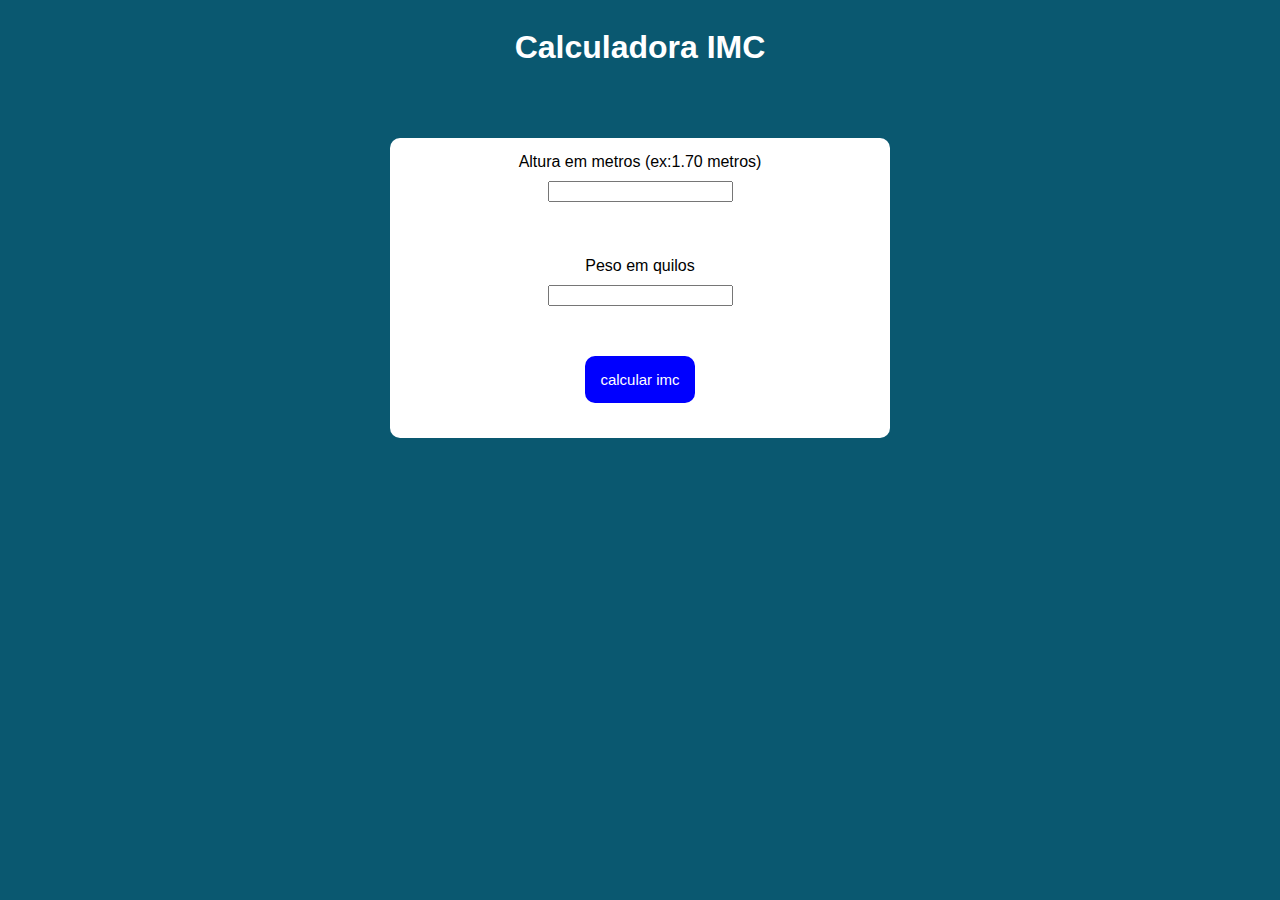
<file: calculadora-imc/index.html>
<!DOCTYPE html>
<html lang="pt-br">
<head>
    <meta charset="UTF-8">
    <meta http-equiv="X-UA-Compatible" content="IE=edge">
    <meta name="viewport" content="width=device-width, initial-scale=1.0">
    <title>Calculadore imc</title>
    <style>
        body{
            background-color: rgb(10, 88, 112);
            display: flex;
            align-items: center;
            justify-content: center;
            flex-direction: column;
            color:white;
            font-family: Arial, Helvetica, sans-serif;
        }
        section{
            background-color: white;
            width: 500px;
            height: 300px;
            border-radius: 10px;
            margin-top: 50px;

        }
        section form{
            color: black;
            display: flex;
            align-items:center;
            justify-content: center;
            flex-direction: column;
        }
        label{
            margin-top: 15px;
        }
        input{
            margin: auto;
            margin-bottom: 40px;
            margin-top:10px ;
            margin-left: auto;
            color: black;
        }
         #calcularIMC{
            outline: none;
            text-decoration: none;
            border: none;
            background-color: blue;
            color: white;
            padding: 15px;
            width: auto;
            border-radius: 10px;
            font-size: 15px;
            font-weight: lighter;
        }
    </style>
</head>
<body>
    <header>
        <h1>Calculadora IMC</h1>
    </header>
   <section>
       <form>
        
           <label for="altura">Altura em metros (ex:1.70 metros)</label>
           <input type="text" id="altura">

           <label for="peso">Peso em quilos</label>
           <input type="number" id="peso">

           <input type="submit" value="calcular imc" id="calcularIMC">
           
       </form>

       <div class="resposta"></div>

   </section>



    <script  src="jquery-3.6.1.min.js"></script>
    <script  src="jquery.mask.js"></script>
    <script  src="script.js"></script>
</body>
</html>
</file>
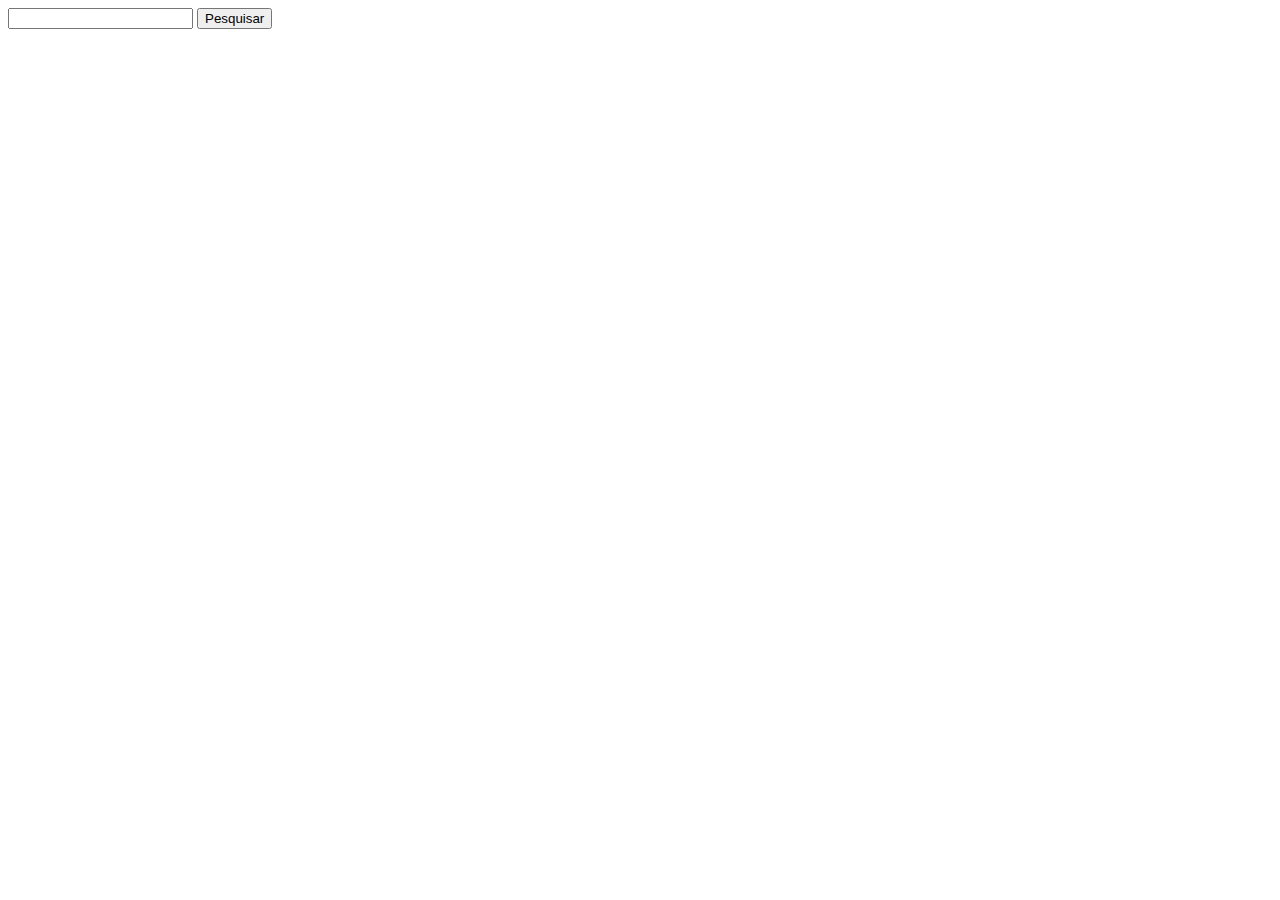
<file: clima/index.html>
<!DOCTYPE html>
<html lang="pt-br">
<head>
    <meta charset="UTF-8">
    <meta http-equiv="X-UA-Compatible" content="IE=edge">
    <meta name="viewport" content="width=device-width, initial-scale=1.0">
    <title>Document</title>
    <style>
        #resultado{
            width: 150px;
            font-size: 40px;
            text-align: center;
            
        }
    </style>
</head>
<body>
    <input type="text" id="cidade">
    <button>Pesquisar</button>

    <div id="resultado"></div>



    <script type="text/javascript" src="jquery-3.6.1.min.js"></script>
    <script type="text/javascript" src="script.js"></script>
</body>
</html>
</file>
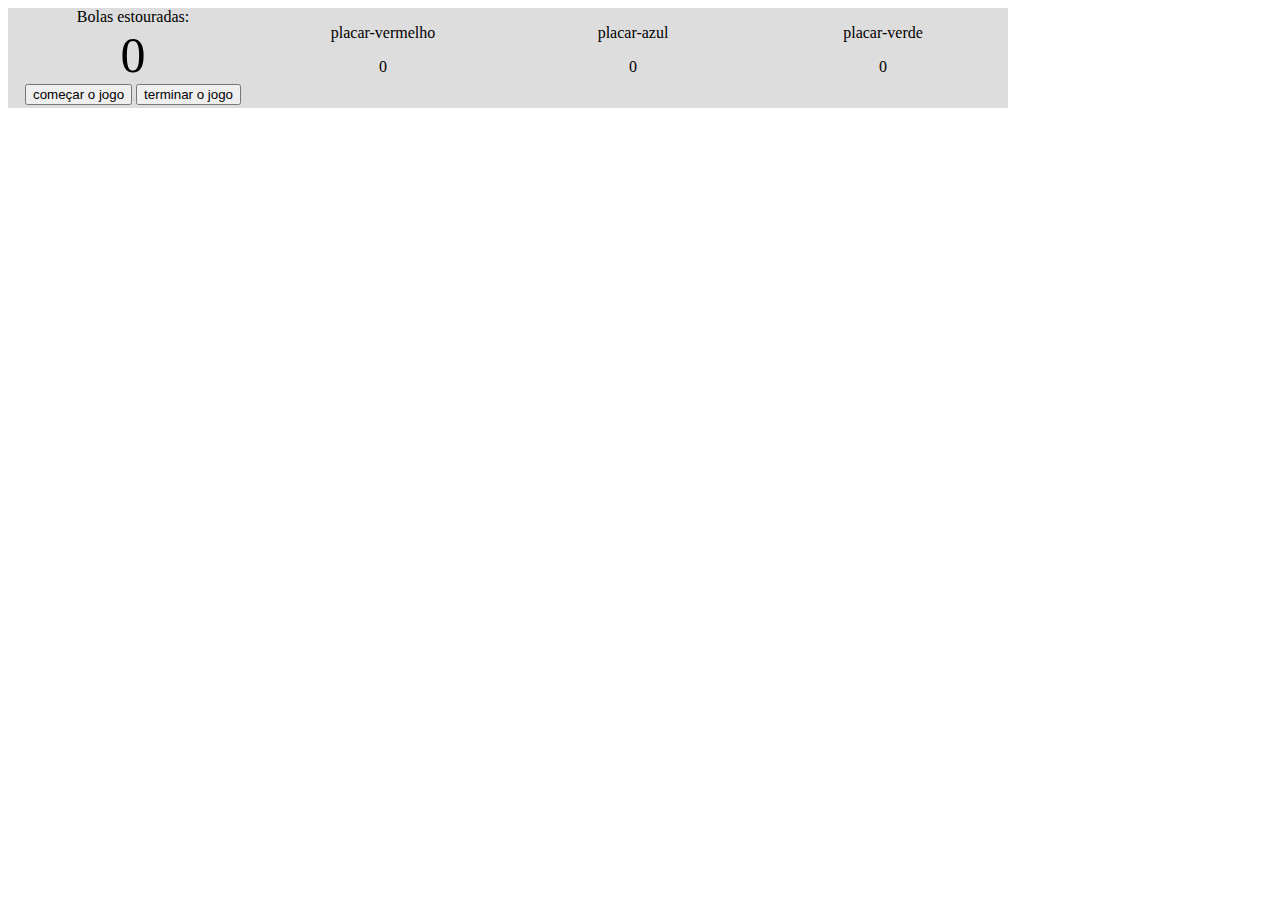
<file: estoura-bolha/index.html>
<!DOCTYPE html>
<html lang="pt-br">
<head>
    <meta charset="UTF-8">
    <meta http-equiv="X-UA-Compatible" content="IE=edge">
    <meta name="viewport" content="width=device-width, initial-scale=1.0">
    <title>Document</title>
    <style>
        body{
            display: flex;
            flex-direction: row;
        }
        .area-placar{
            width: 250px;
            height: 100px;
            
            left: 0;
            top: 0;
            background-color: #DDD;
            text-align: center;
        }
        #placar{
            font-size: 50px;
        } 
        .bola{
            width: 50px;
            height: 50px;
            border-radius: 50%;
            background-color: #000;
            position: absolute;
        }
    </style>
</head>
<body>
    <div class="area-placar">
        Bolas estouradas: <br>
        <div id="placar">0</div>
        <button id="começar">começar o jogo</button>
        <button id="terminar">terminar o jogo</button>
    </div>
    <div class="area-placar">
        <p>placar-vermelho</p>
        <div id="placar-vermelho">
            0
        </div>
    </div>
    <div class="area-placar">
        <p>placar-azul</p>
        <div id="placar-azul">
            0
        </div>
    </div>
    <div class="area-placar">
        <p>placar-verde</p>
        <div id="placar-verde">
            0
        </div>
    </div>

    




    <script type="text/javascript" src="jquery-3.6.1.min.js"></script>
    <script type="text/javascript" src="script.js"></script>
</body>
</html>
</file>
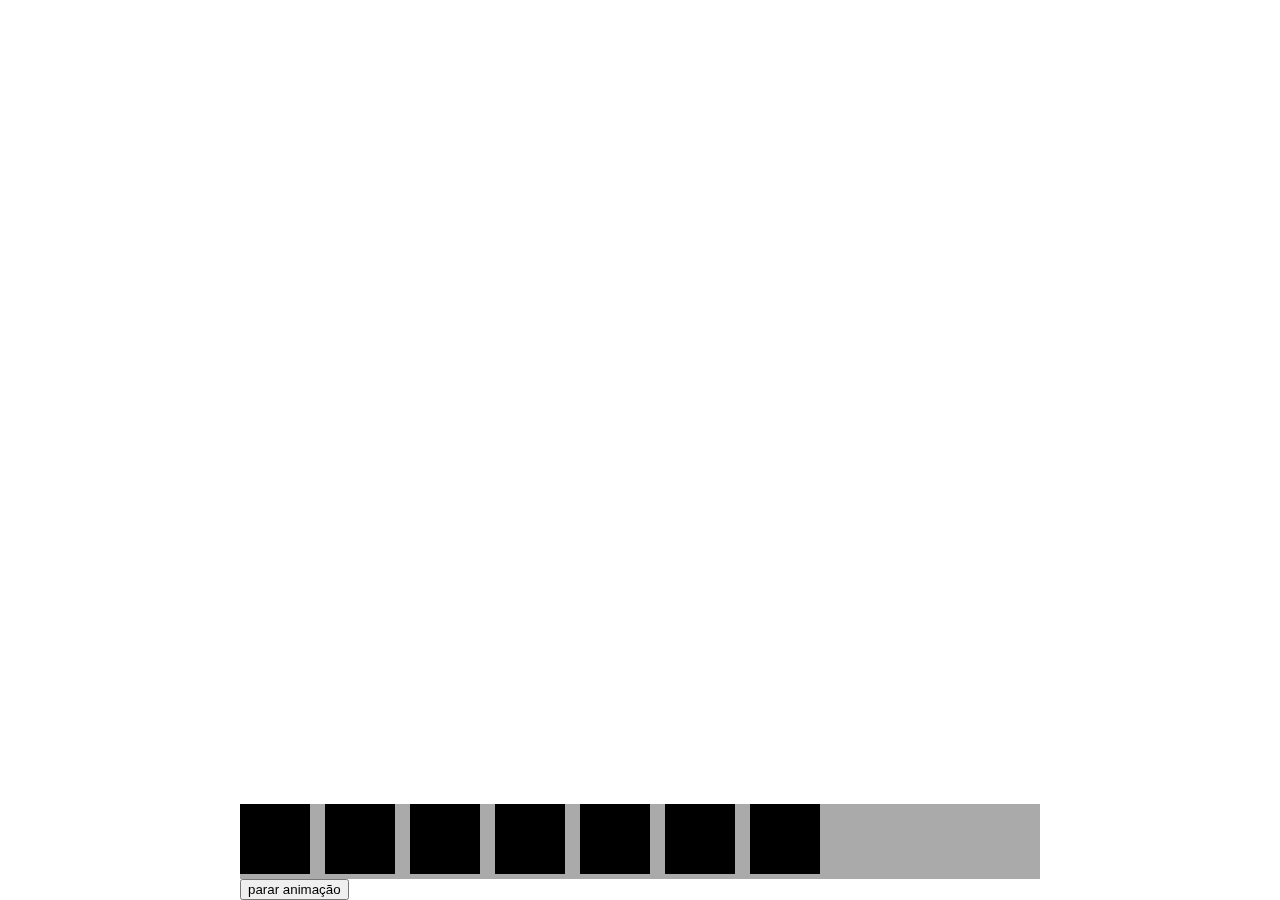
<file: fisheye/index.html>
<!DOCTYPE html>
<html lang="pt-br">
<head>
    <meta charset="UTF-8">
    <meta http-equiv="X-UA-Compatible" content="IE=edge">
    <meta name="viewport" content="width=device-width, initial-scale=1.0">
    <title>Document</title>
    <style>
        body{
            margin: 0;
            position: fixed;
            left: 50%;
            margin-left: -400px;
            bottom: 0;
        }
        .menu{
            width: 800px;
            height: 75px;
            background-color: #aaa;
            display: flex;
        }
        .icone{
            width: 70px;
            height: 70px;
            background-color: #000;
            float: left;
            margin-right: 15px;
            cursor: pointer;
        }
    </style>
</head>
<body>
    
    <div class="menu">
        <div class="icone"></div>
        <div class="icone"></div>
        <div class="icone"></div>
        <div class="icone"></div>
        <div class="icone"></div>
        <div class="icone"></div>
        <div class="icone"></div>
    </div>
    <button>parar animação</button>


    <script type="text/javascript" src="jquery-3.6.1.min.js"></script>
    <script type="text/javascript" src="script.js"></script>
</body>
</html>
</file>
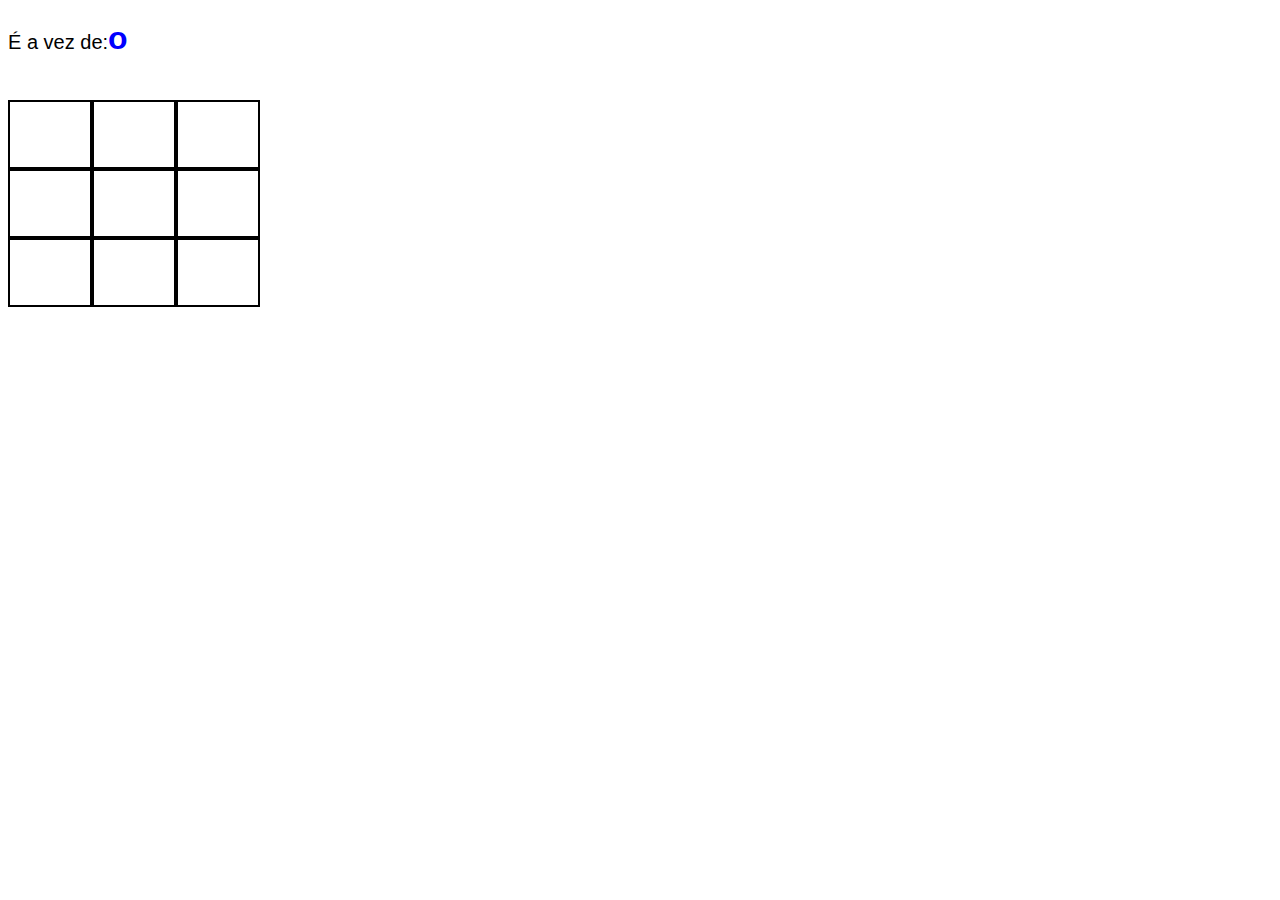
<file: jogoDaVelha/index.html>
<!DOCTYPE html>
<html lang="pt-br">
<head>
    <meta charset="UTF-8">
    <meta http-equiv="X-UA-Compatible" content="IE=edge">
    <meta name="viewport" content="width=device-width, initial-scale=1.0">
    <title>Document</title>
    <link rel="stylesheet" href="style.css">
</head>
<body>
    <div class="placar">
        
    </div>

    <div class="area a1" data-marcado=""></div>
    <div class="area a2" data-marcado=""></div>
    <div class="area a3" data-marcado=""></div>
    <div style="clear:both"></div>
    <div class="area b1" data-marcado=""></div>
    <div class="area b2" data-marcado=""></div>
    <div class="area b3" data-marcado=""></div>
    <div style="clear:both"></div>
    <div class="area c1" data-marcado=""></div>
    <div class="area c2" data-marcado=""></div>
    <div class="area c3" data-marcado=""></div>


    <script src="jquery-3.6.1.min.js"></script>
    <script src="script.js"></script>
</body>
</html>
</file>
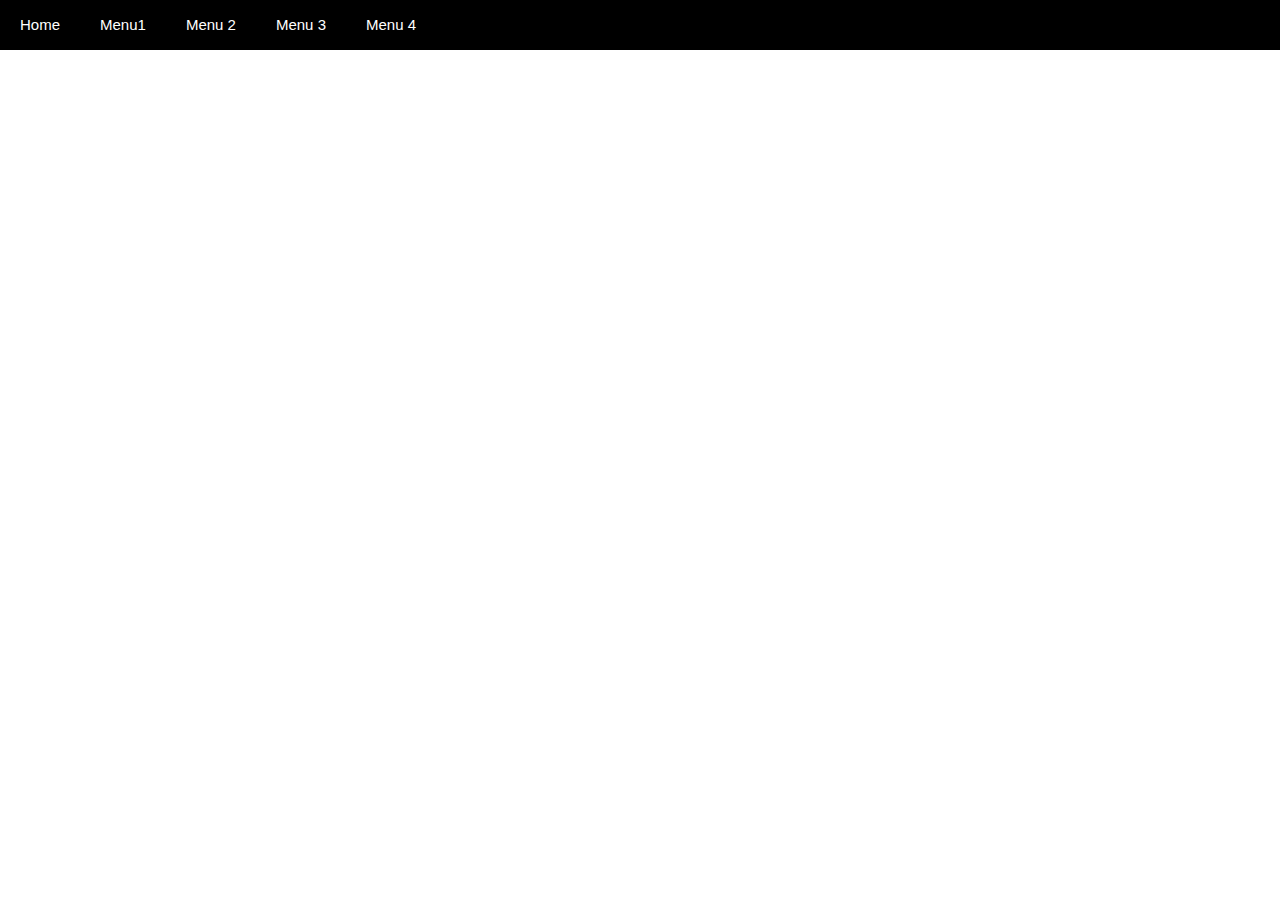
<file: menu-dropdown/index.html>
<!DOCTYPE html>
<html lang="pt-br">
<head>
    <meta charset="UTF-8">
    <meta http-equiv="X-UA-Compatible" content="IE=edge">
    <meta name="viewport" content="width=device-width, initial-scale=1.0">
    <title>Document</title>
    <style>
        body{
            margin: 0px;
            padding: 0;
            font-family: Arial, Helvetica, sans-serif;
        }
        header{
            background-color: black;
            width: 100%;
            height: 50px;
            display: flex;
            align-items: center;
            color: white;
        }
        ul{
            color: white;
            font-size: 15px;
            margin: 0;
            padding: 0;
            list-style: none;
        }
        li{
            float:left;
            padding:0 20px;
            line-height: 40px;
            cursor: pointer;
        }
        .menu1{
            height: 40px;
        }
        .menu2{
            position: absolute;
            width: 100px;
            height: 120px;
            background-color: black;
            text-align: left;
            display: none;
        }
    </style>
</head>
<body>
    <header>
        <ul>
            <li>
                <div class="menu1">Home</div>
                <div class="menu2">
                    Opção 1 <br>
                    Opção 2 <br>
                    Opção 3
                </div>
            </li>
            <li>
                <div class='menu1'>Menu1</div>
                <div class="menu2">
                    Opção 1 <br>
                    Opção 2 <br>
                    Opção 3
                </div>
            </li>
            <li>
                <div class="menu1">Menu 2</div>
                <div class="menu2">
                    Opção 1 <br>
                    Opção 2 <br>
                    Opção 3
                </div>
            </li>
            <li>
                <div class="menu1">Menu 3</div>
                <div class="menu2">
                    Opção 1 <br>
                    Opção 2 <br>
                    Opção 3

                </div>
            </li>
            <li>
                <div class="menu1">Menu 4</div>
                <div class="menu2">
                    Opção 1 <br>
                    Opção 2 <br>
                    Opção 3
                </div>
            </li>
        </ul>
    </header>

    


    <script type="text/javascript" src="jquery-3.6.1.min.js"></script>
    <script type="text/javascript" src="script.js"></script>
</body>
</html>
</file>
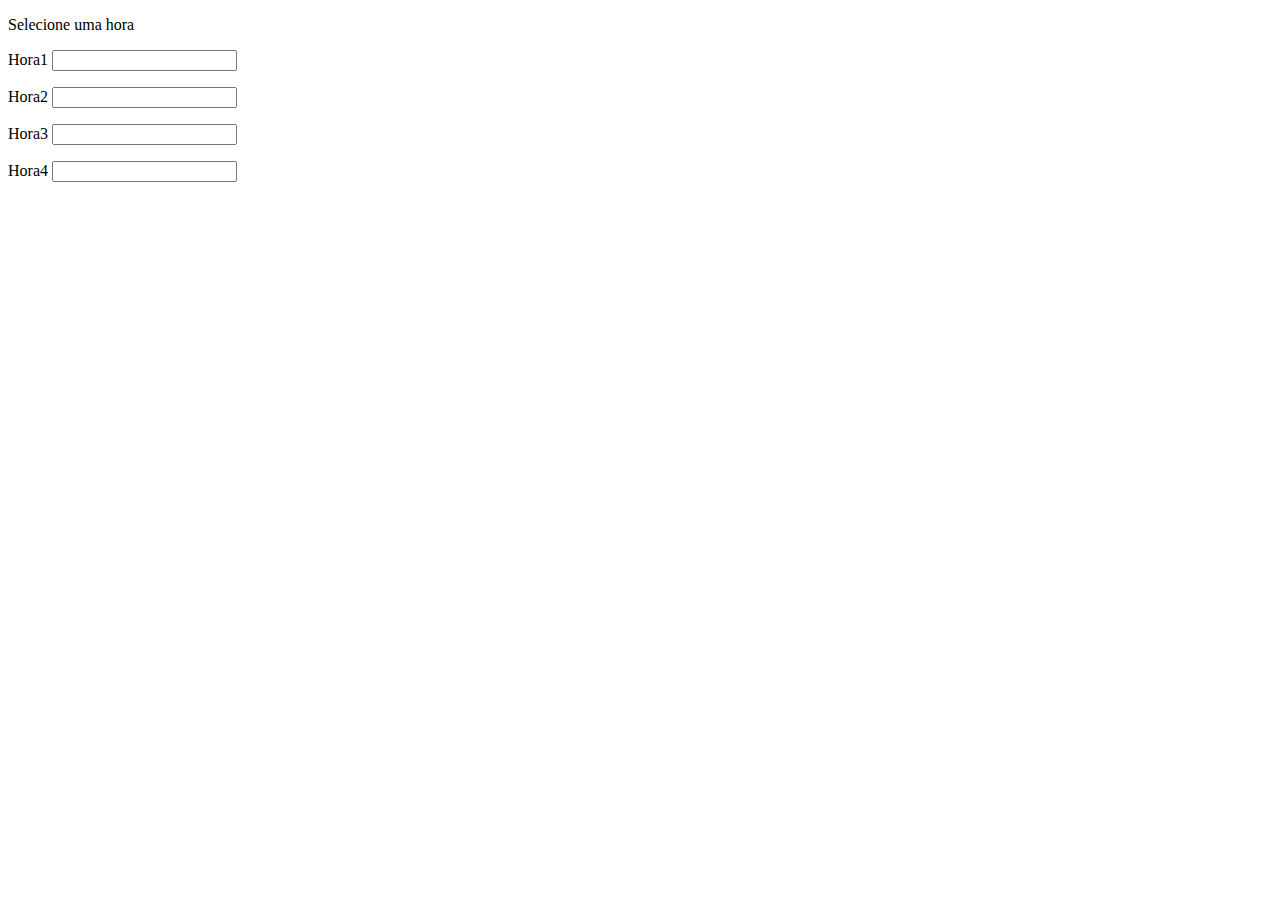
<file: selecionador-hora/index.html>
<!DOCTYPE html>
<html lang="pt-br">
<head>
    <meta charset="UTF-8">
    <meta http-equiv="X-UA-Compatible" content="IE=edge">
    <meta name="viewport" content="width=device-width, initial-scale=1.0">
    <title>Selecionador de hora</title>
    <style>
    .horaEscolha{
        width: 102px;
        height: 46px;
        display: flex;
        justify-content: center;
        align-items: center;
        background-color:#ccc;
        color: #fff;
        position: absolute;
        display: none;
    }
    </style>
</head>
<body>
    <main>
        <section>
            <p>Selecione uma hora</p>

            <p>Hora1 
                <input type="text" name="hora1">
            </p>
            <p>Hora2
                <input type="text" name="hora2">
            </p>
            <p>Hora3
                <input type="text" name="hora3">
            </p>
            <p>Hora4
                <input type="text" name="hora4">
            </p>
            <div class="horaEscolha">
                <button>10:00</button>
                <button>13:05</button>
                <button>17:30</button>
                <button>23:45</button>
            </div>

    </main>

   
    <script type="text/javascript" src="jquery-3.6.1.min.js"></script>
    <script type="text/javascript" src="script.js"></script>
</body>
</html>
</file>
<file: jogoDaVelha/style.css>
@keyframes pisca{
    0%{opacity: 0.5;}
    50%{opacity: 1;}
    100%{opacity: 0.5;}
}
body{
    font-family: Arial, Helvetica, sans-serif;
}
.placar{
    width: 252px;
    height: 80px;
}
.placar p {
    font-size: 20px;
}

.vez{
    font-size: 32px;
    animation-name: pisca;
    animation-duration: 0.8s;
    animation-iteration-count: infinite;
}
.O,.X{
    font-size: 32px;
}
.O{
color: blue;
}
.X{
color: red;
}
.area{
    width: 80px;
    height: 50px;
    border: 2px solid #000;
    float: left;
    text-align: center;
    padding-top: 15px;
}
</file>
